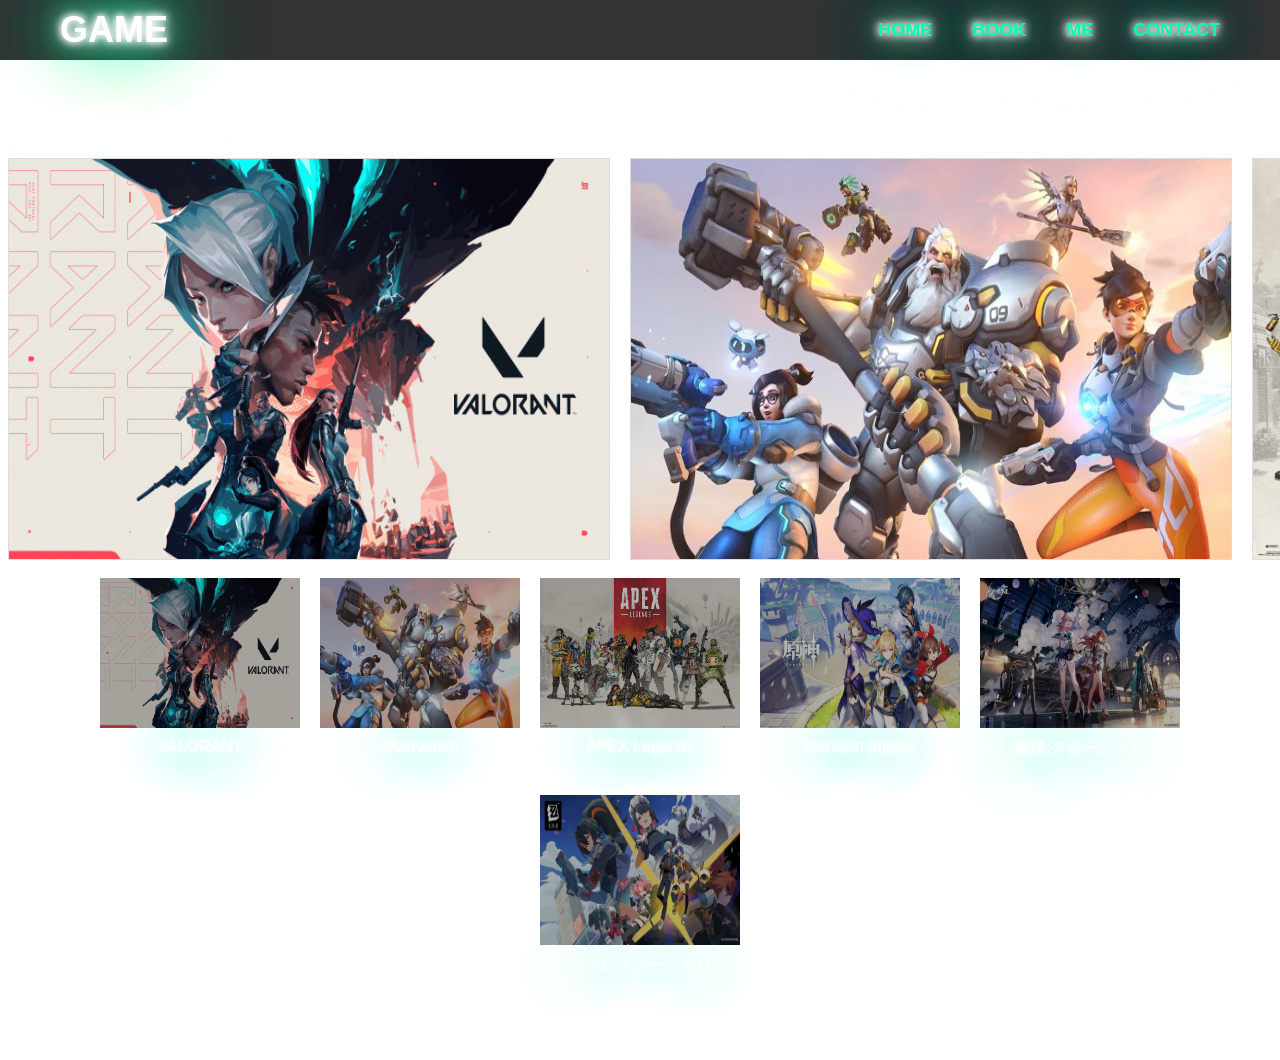
<file: game.html>
<!doctype html>
<html lang="ja">
<head>
    <meta charset="UTF-8">
    <meta name="viewport" content="width=device-width">
    <title>game</title>
    <link rel="stylesheet" media="all" href="css/game.css">
    <script src="https://ajax.googleapis.com/ajax/libs/jquery/1.8.0/jquery.min.js"></script>
    <script src="JS/game.js" defer></script>
</head>

<body>
    <header>
        <h1 class="neonText pulsate">game</h1>
        <nav class="nav">
            <button class="menu-toggle" aria-label="Toggle Menu">&#9776;</button> 
            <ul class="menu neonText pulsate">
                <li><a href="index.html">home</a></li>
                <li><a href="book.html">book</a></li>
                <li><a href="me.html">me</a></li>
                <li><a href="contact.html">contact</a></li>
            </ul>
        </nav>
    </header>

    <div class="loopSlide">
        <ul>
            <li><a href=""><img src="img/valorant.jpg" alt="valorantの画像"></a></li>
            <li><a href="#"><img src="img/overwatch.jpg" alt="overwatchの画像"></a></li>
            <li><a href="#"><img src="img/Apex.jpg" alt="APEXの画像"></a></li>
            <li><a href="#"><img src="img/genshin.jpg" alt="原神の画像"></a></li>
            <li><a href="#"><img src="img/崩壊スターレイル.jpg" alt="崩壊スターレイルの画像"></a></li>
            <li><a href="#"><img src="img/ZZZ.jpg" alt="ゼンレスゾーンゼロの画像"></a></li>
        </ul>
        <ul>
            <li><a href="#"><img src="img/valorant.jpg" alt="valorantの画像"></a></li>
            <li><a href="#"><img src="img/overwatch.jpg" alt="overwatchの画像"></a></li>
            <li><a href="#"><img src="img/Apex.jpg" alt="APEXの画像"></a></li>
            <li><a href="#"><img src="img/genshin.jpg" alt="原神の画像"></a></li>
            <li><a href="#"><img src="img/崩壊スターレイル.jpg" alt="崩壊スターレイルの画像"></a></li>
            <li><a href="#"><img src="img/ZZZ.jpg" alt="ゼンレスゾーンゼロの画像"></a></li>
        </ul>
    </div>

    <section>
        <div class="game-list">
            <div class="game-item">
                <a href="https://playvalorant.com/ja-jp/"><img src="img/valorant.jpg" alt="valorantの画像"></a>
                <p>VALORANT</p>
            </div>
            <div class="game-item">
                <a href="https://overwatch.blizzard.com/ja-jp/"><img src="img/overwatch.jpg" alt="overwatchの画像"></a>
                <p>Overwatch</p>
            </div>
            <div class="game-item">
                <a href="https://www.ea.com/ja-jp/games/apex-legends/news"><img src="img/Apex.jpg" alt="APEXの画像"></a>
                <p>APEX Legends</p>
            </div>
            <div class="game-item">
                <a href="https://genshin.hoyoverse.com/ja"><img src="img/genshin.jpg" alt="原神の画像"></a>
                <p>Genshin Impact</p>
            </div>
            <div class="game-item">
                <a href="https://hsr.hoyoverse.com/ja-jp/home?utm_source=hsrofficialweb&utm_medium=fab&utm_campaign=button"><img src="img/崩壊スターレイル.jpg" alt="崩壊スターレイルの画像"></a>
                <p>崩壊:スターレイル</p>
            </div>
            <div class="game-item">
                <a href="https://zenless.hoyoverse.com/ja-jp/"><img src="img/ZZZ.jpg" alt="ゼンレスゾーンゼロの画像"></a>
                <p>ゼンレスゾーンゼロ</p>
            </div>
        </div>
    </section>

    <footer>
    </footer>
</body>
<script></script>
</html>
</file>
<file: css/game.css>
body {
    padding-top: 60px; 
    text-decoration: none;
    text-align: center;
    background-image: url("https://cdn.pixabay.com/photo/2017/02/12/12/42/wall-2059909_640.png");  
    background-size: cover;
    background-blend-mode: overlay;
    font-size: 18px;
    font-family: "Helvetica Neue", sans-serif;
    scroll-behavior: smooth;
}

a {
    text-decoration: none;
    color: #0fa;
}

header {
    position: fixed;
    width: 100%;
    height: 60px;
    padding: 20px 60px;
    box-sizing: border-box;
    background: #333;
    top: 0;
    left: 0;
    display: flex;
    align-items: center;
    justify-content: space-between;
    text-transform: uppercase;
    z-index: 1000;
}

header .nav .menu {
    display: flex;
}

header .nav .menu li {
    list-style: none;
    margin-left: 40px;
}

header .nav .menu li a {
    color: #0fa;
    font-weight: bold;
}

main {
    text-align: center;
}

h2 {
    color: #0fa;
    padding-top: 100px;
}

.game-list {
    display: flex;
    flex-wrap: wrap;
    justify-content: center;
    gap: 20px;
}

.game-item {
    text-align: center;
    max-width: 200px;
}

.game-item img {
    width: 200px; 
    height: 150px; 
    object-fit: fill; 
    display: block;
    margin: 0 auto;
    filter: brightness(0.7);
    transition: filter 0.3s;
}

.game-item img:hover {
    filter: brightness(1);
}

.game-item p {
    margin-top: 10px;
    font-size: 16px;
    color: white;
    text-shadow: 
        0 0 7px #fff,
        0 0 10px #fff,
        0 0 21px #fff,
        0 0 42px #0fa,
        0 0 82px #0fa,
        0 0 92px #0fa,
        0 0 102px #0fa,
        0 0 151px #0fa;
}

footer {
    margin-top: 20px;
    padding: 20px;
    background-image: url("https://cdn.pixabay.com/photo/2017/02/12/12/42/wall-2059909_640.png");  
    background-size: cover;
    background-blend-mode: overlay;
    color: #fff;
}

.btn-backtotop a {
    color: #0fa;
    text-decoration: none;
    font-size: 1.2rem;
}

.neonText {
    color: #fff;
    text-shadow: 
        0 0 7px #fff,
        0 0 10px #fff,
        0 0 21px #fff,
        0 0 42px #0fa,
        0 0 82px #0fa,
        0 0 92px #0fa,
        0 0 102px #0fa,
        0 0 151px #0fa;
}

.loopSlide {
    position: relative;
    display: flex;
    width: 100vw;
    overflow: hidden;
}

.loopSlide ul {
    padding: 0;
    display: flex;
    flex-shrink: 0;
}

.loopSlide ul:first-child {
    animation: slide1 60s -30s linear infinite;
}

.loopSlide ul:last-child {
    animation: slide2 60s linear infinite;
}

.loopSlide ul li {
    display: inline-block;
    width: 100%;
    min-width: 500px;
    margin-right: 20px;
    list-style: none;
    text-align: center;
}

.loopSlide ul li img {
    display: block;
    width: 600px;
    height: 400px;
    object-fit: fill;
    border: 1px solid #ddd;
}

@keyframes slide1 {
    0% {
        transform: translateX(100%);
    }
    to {
        transform: translateX(-100%);
    }
}

@keyframes slide2 {
    0% {
        transform: translateX(0);
    }
    to {
        transform: translateX(-200%);
    }
}

@media screen and (max-width: 768px) {
    body {
        font-size: 16px;
    }
    
    h1 {
        font-size: 3.2rem;
    }
    
    h2 {
        font-size: 1.4rem;
    }
    
    .container {
        margin-top: 10vh;
    }
}
body {
    background-image: url("https://cdn.pixabay.com/photo/2017/02/12/12/42/wall-2059909_640.png");
    background-size: cover;
    font-family: "Helvetica Neue", sans-serif;
    color: white;
    text-align: center;
    margin-top: 80px;
}

header {
    position: fixed;
    width: 100%;
    height: 60px;
    padding: 20px 60px;
    box-sizing: border-box;
    background: #333;
    top: 0;
    left: 0;
    display: flex;
    align-items: center;
    justify-content: space-between;
    text-transform: uppercase;
    z-index: 1000;
}

.menu-toggle {
    display: none;
    font-size: 2rem; 
    color: #0fa;
    background: none;
    border: none;
    cursor: pointer;
    z-index: 1001;
}

@media screen and (max-width: 768px) {
    .menu-toggle {
        display: block;
    }

    header .nav .menu {
        position: fixed;
        top: 60px;
        right: 0;
        background-image: url("https://cdn.pixabay.com/photo/2017/02/12/12/42/wall-2059909_640.png");  
        background-size: cover;
        background-blend-mode: overlay;    
        width: 100%;
        max-width: 300px;
        height: 100%;
        flex-direction: column;
        align-items: center;
        justify-content: center;
        transform: translateX(100%); 
        transition: transform 0.3s ease-in-out;
        padding: 20px; 
    }

    header .nav .menu li {
        margin: 20px 0;
    }

    header .nav .menu li a {
        font-size: 1.5rem; 
        color: #0fa;
        font-weight: bold;
        text-decoration: none;
        text-shadow: 
            0 0 5px #fff,   
            0 0 8px #0fa;   
    }

    header .nav .menu.open {
        transform: translateX(0); 
    }
}

@media screen and (max-width: 480px) {
    header {
        padding: 20px 15px;
    }

    h1 {
        font-size: 1.8rem;
    }

    header .nav .menu li {
        margin: 15px 0;
    }
}
</file>
